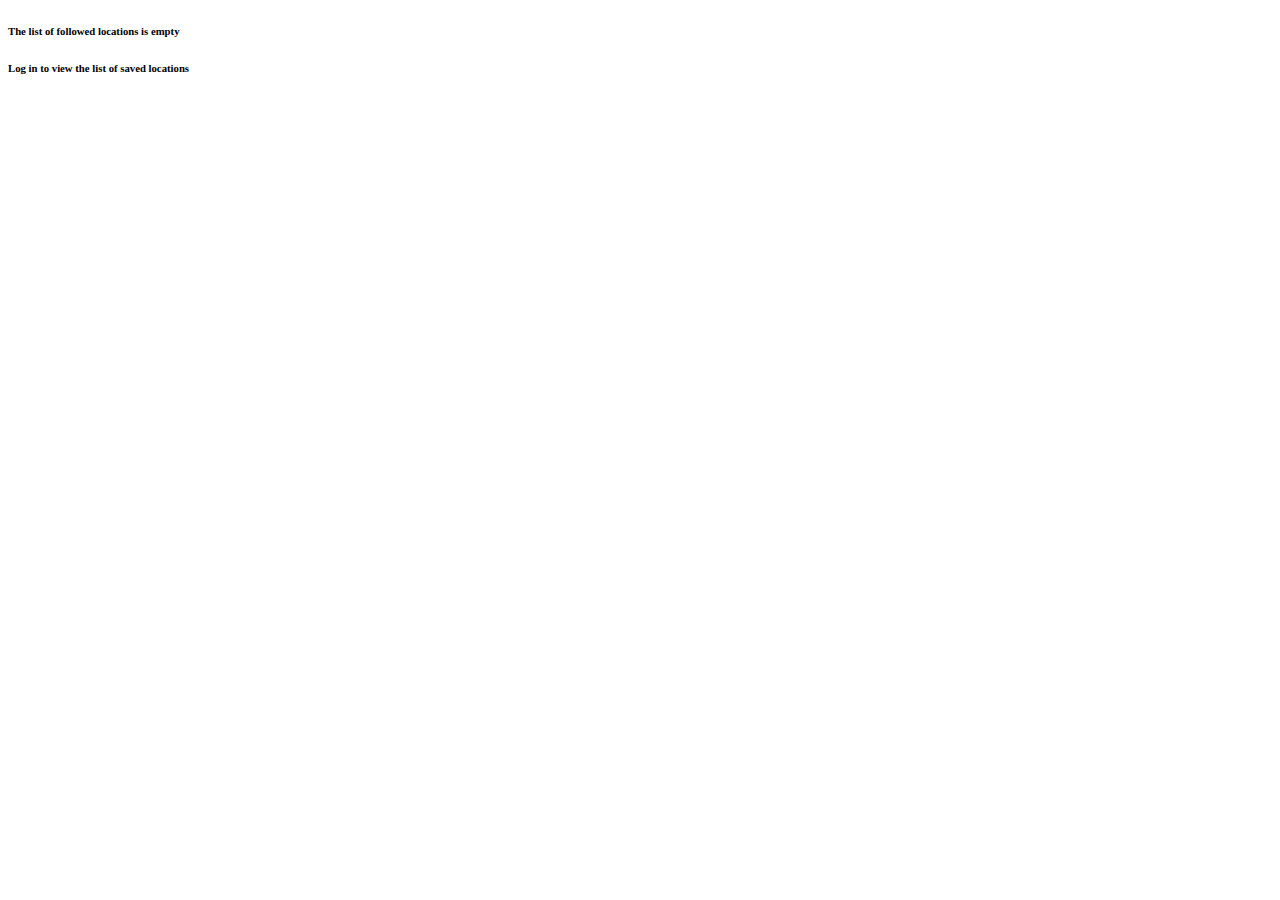
<file: src/main/webapp/templates/index.html>
<!DOCTYPE html>
<html lang="en">

<head>
    <th:block th:insert="~{components/default-head}"/>
    <title>Home | Weather</title>
</head>

<body class="d-flex flex-column min-vh-100">
<th:block th:insert="~{components/header}"/>
<main class="d-flex justify-center flex-column w-100">
    <th:block th:insert="~{components/search-form}"/>
    <section class="container mt-1">
        <th:block th:if="${isAuth}">
            <h6 th:if="${weatherList && weatherList.isEmpty()}" class="text text-center mt-4">The list of followed locations is empty</h6>
            <div class="d-flex flex-wrap align-items-center">
                <div th:each="weather: ${weatherList}" th:insert="~{components/weather-card :: cardBody(${weather})}" class="weather-card"></div>
            </div>
        </th:block>
        <h6 th:unless="${isAuth}" class="text text-center mt-4">Log in to view the list of saved locations</h6>
    </section>
</main>
<th:block th:insert="~{components/footer}"/>
</body>

</html>
</file>
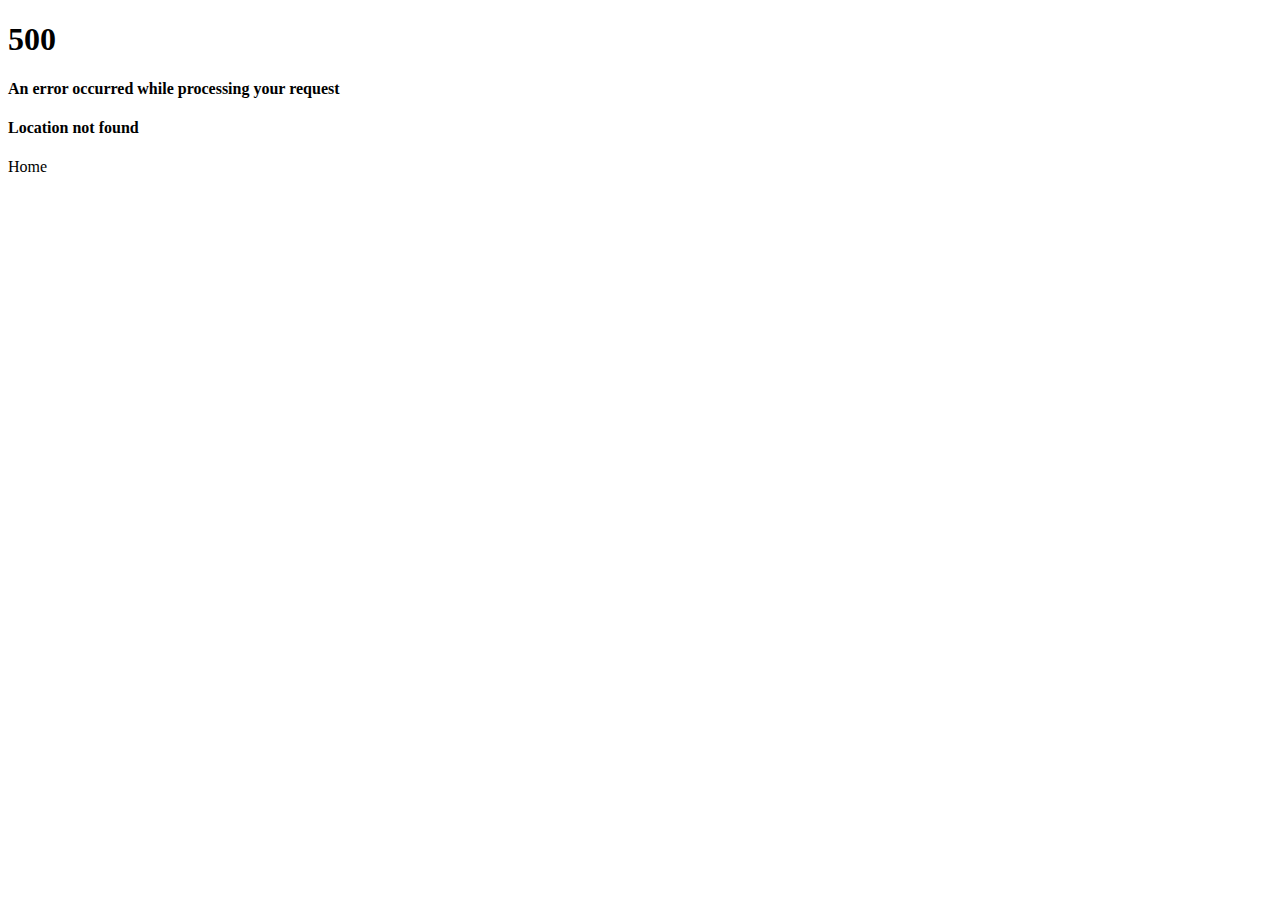
<file: src/main/webapp/templates/error-page.html>
<!DOCTYPE html>
<html lang="en">

<head>
    <th:block th:insert="~{components/default-head}"/>
    <title>Error | Weather</title>
</head>

<body class="d-flex align-items-center justify-content-center min-vh-100">
<div class="container text-center">
    <h1 th:text="${statusCode}">500</h1>
    <div class="my-4">
        <h4 th:unless="${message}">An error occurred while processing your request</h4>
        <h4 th:text="${message}">Location not found</h4>
    </div>
    <a class="btn btn-secondary" th:href="@{/}">Home</a>
</div>
</body>

</html>
</file>
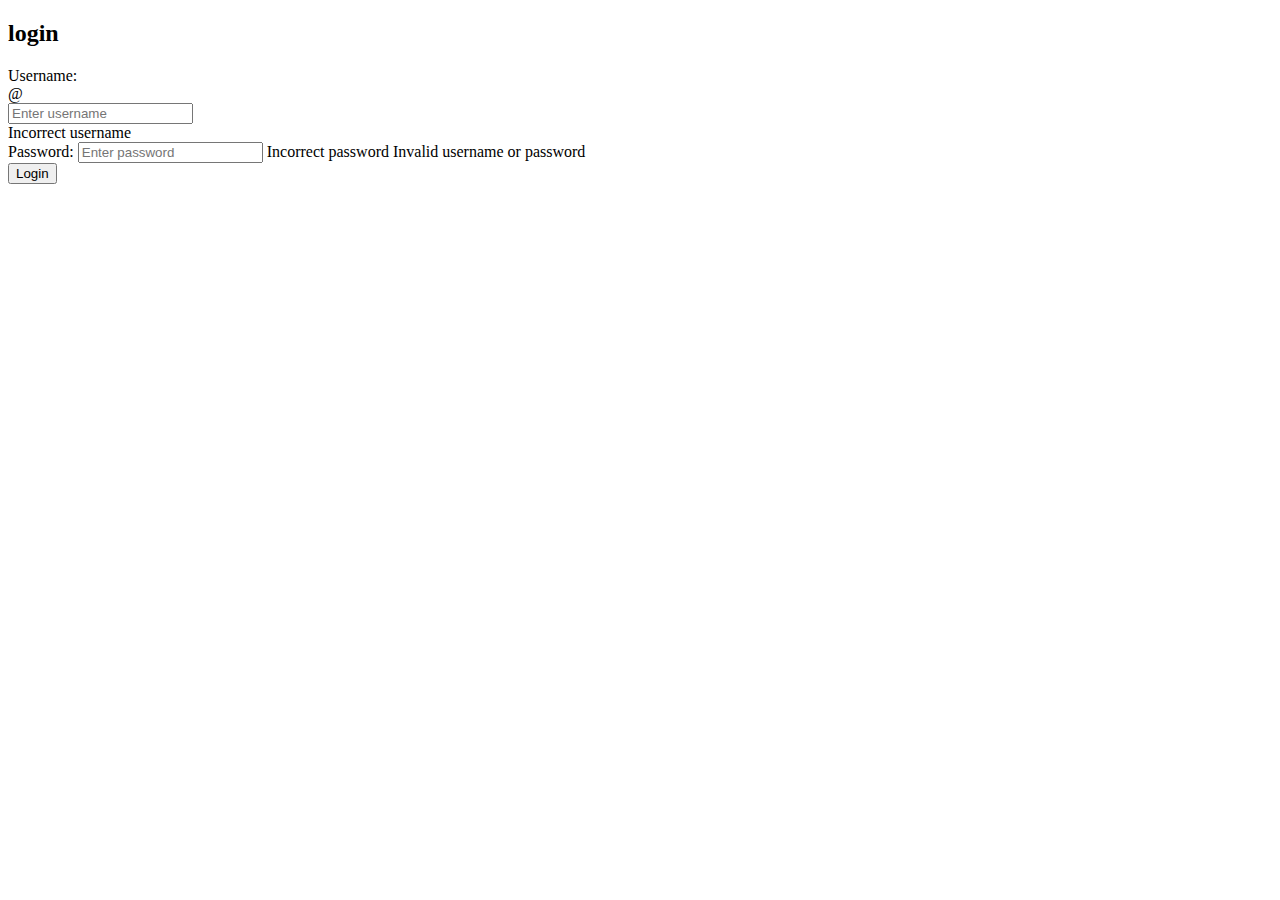
<file: src/main/webapp/templates/login.html>
<!DOCTYPE html>
<html lang="en">

<head>
    <th:block th:insert="~{components/default-head}"/>
    <title>Login | Weather</title>
</head>

<body class="d-flex flex-column min-vh-100">
<th:block th:insert="~{components/header}"/>
<main class="container d-flex align-items-center flex-column justify-center m-auto">
    <h2 class="text-body text-uppercase">login</h2>
    <form method="post" class="form">
        <div class="form-group">
            <label for="username">Username:</label>
            <div class="input-group mb-2">
                <div class="input-group-prepend">
                    <div class="input-group-text">@</div>
                </div>
                <input type="text" class="form-control" name="username" required id="username"
                       placeholder="Enter username" th:value="${inputLogin}">
            </div>
            <span th:if="${incorrectUsername}" class="form-text text-danger">Incorrect username</span>
        </div>
        <div class="form-group">
            <label for="password">Password:</label>
            <input type="password" class="form-control" name="password" required id="password"
                   placeholder="Enter password">
            <span th:if="${incorrectPassword}" class="form-text text-danger">Incorrect password</span>
            <span th:if="${isAuthorizationFailed}" class="form-text text-danger">Invalid username or password</span>
        </div>
        <button type="submit" class="btn btn-primary d-flex m-auto mt-4">Login</button>
    </form>
</main>
<th:block th:insert="~{components/footer}"/>
</body>

</html>
</file>
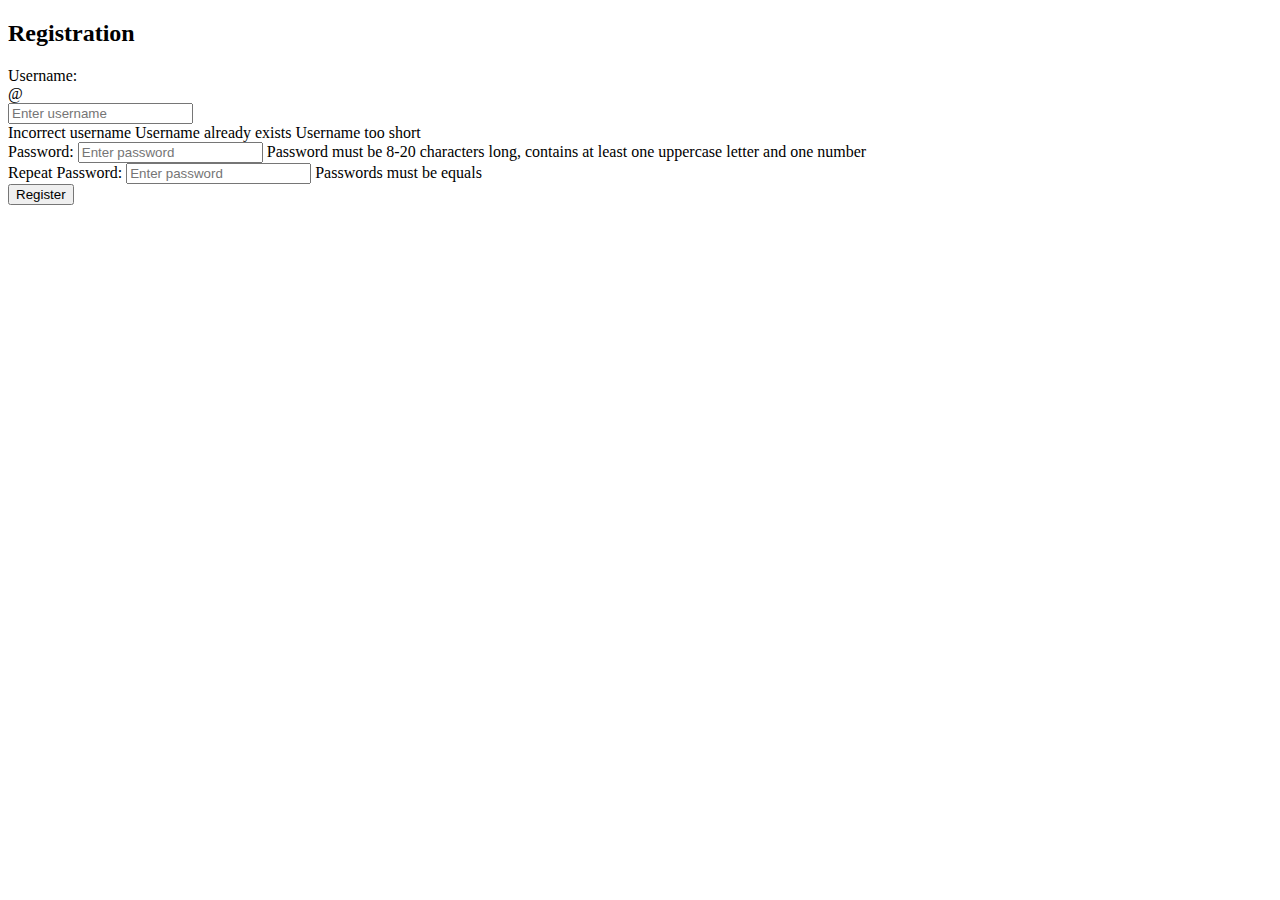
<file: src/main/webapp/templates/register.html>
<!DOCTYPE html>
<html lang="en">

<head>
    <th:block th:insert="~{components/default-head}"/>
    <title>Register | Weather</title>
</head>

<body class="d-flex flex-column min-vh-100">
<th:block th:insert="~{components/header}"/>
<main class="container d-flex align-items-center flex-column justify-center m-auto">
    <h2 class="text-body text-uppercase">Registration</h2>
    <form class="form" method="post">
        <div class="form-group mb-2">
            <label for="username">Username:</label>
            <div class="input-group">
                <div class="input-group-prepend">
                    <div class="input-group-text">@</div>
                </div>
                <input type="text" class="form-control" name="username" required id="username"
                       placeholder="Enter username" th:value="${inputLogin}">
            </div>
            <span th:if="${incorrectUsername}" class="form-text text-danger">Incorrect username</span>
            <span th:if="${usernameAlreadyExists}" class="form-text text-danger">Username already exists</span>
            <span th:if="${tooShortUsername}" class="form-text text-danger">Username too short</span>
        </div>
        <div class="form-group mt-4">
            <label for="password">Password:</label>
            <input type="password" class="form-control" name="password" required id="password"
                   placeholder="Enter password">
            <span th:if="${incorrectPassword}" class="form-text text-danger">Password must be 8-20 characters long, contains at least one uppercase letter and one number</span>
        </div>
        <div class="form-group mt-2">
            <label for="repeat-password">Repeat Password:</label>
            <input type="password" class="form-control" name="repeat-password" required id="repeat-password"
                   placeholder="Enter password">
            <span th:if="${passwordsNotEquals}" class="form-text text-danger">Passwords must be equals</span>
        </div>
        <button type="submit" class="btn btn-primary d-flex m-auto mt-4">Register</button>
    </form>
</main>
<th:block th:insert="~{components/footer}"/>
</body>

</html>
</file>
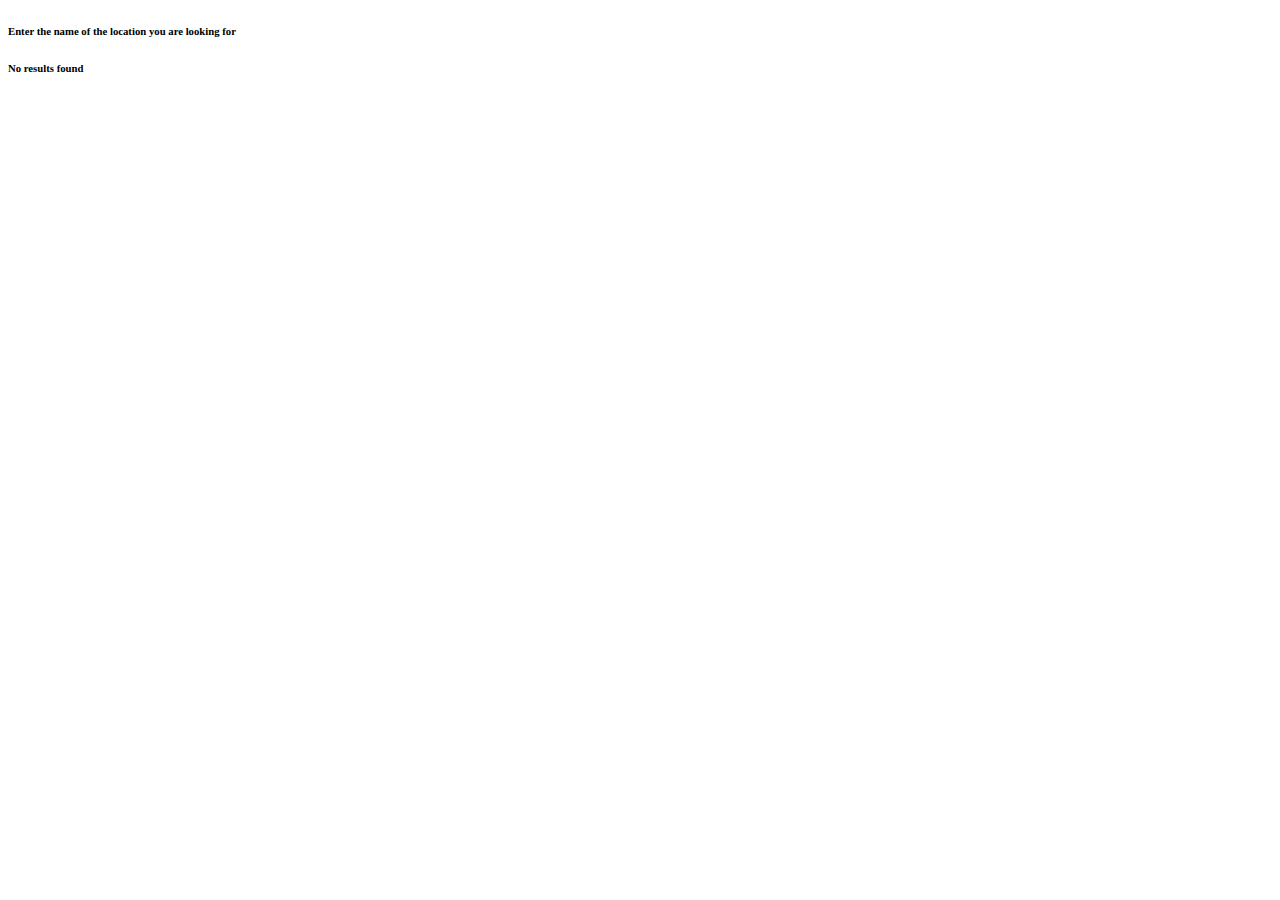
<file: src/main/webapp/templates/search.html>
<!DOCTYPE html>
<html lang="en">

<head>
    <th:block th:insert="~{components/default-head}"/>
    <title>Search | Weather</title>
</head>

<body class="d-flex flex-column min-vh-100">
<th:block th:insert="~{components/header}"/>
<main class="d-flex justify-center flex-column w-100">
    <th:block th:insert="~{components/search-form}"/>
    <section class="container mt-1">
        <h6 th:unless="${query}" class="text text-center mt-4">Enter the name of the location you are looking for</h6>
        <h6 th:if="${weatherList && weatherList.isEmpty()}" class="text text-center mt-4">No results found</h6>
        <div class="d-flex flex-wrap align-items-center">
            <div th:each="weather: ${weatherList}" th:insert="~{components/weather-card :: cardBody(${weather})}" class="weather-card"></div>
        </div>
    </section>
</main>
<th:block th:insert="~{components/footer}"/>
</body>

</html>
</file>
